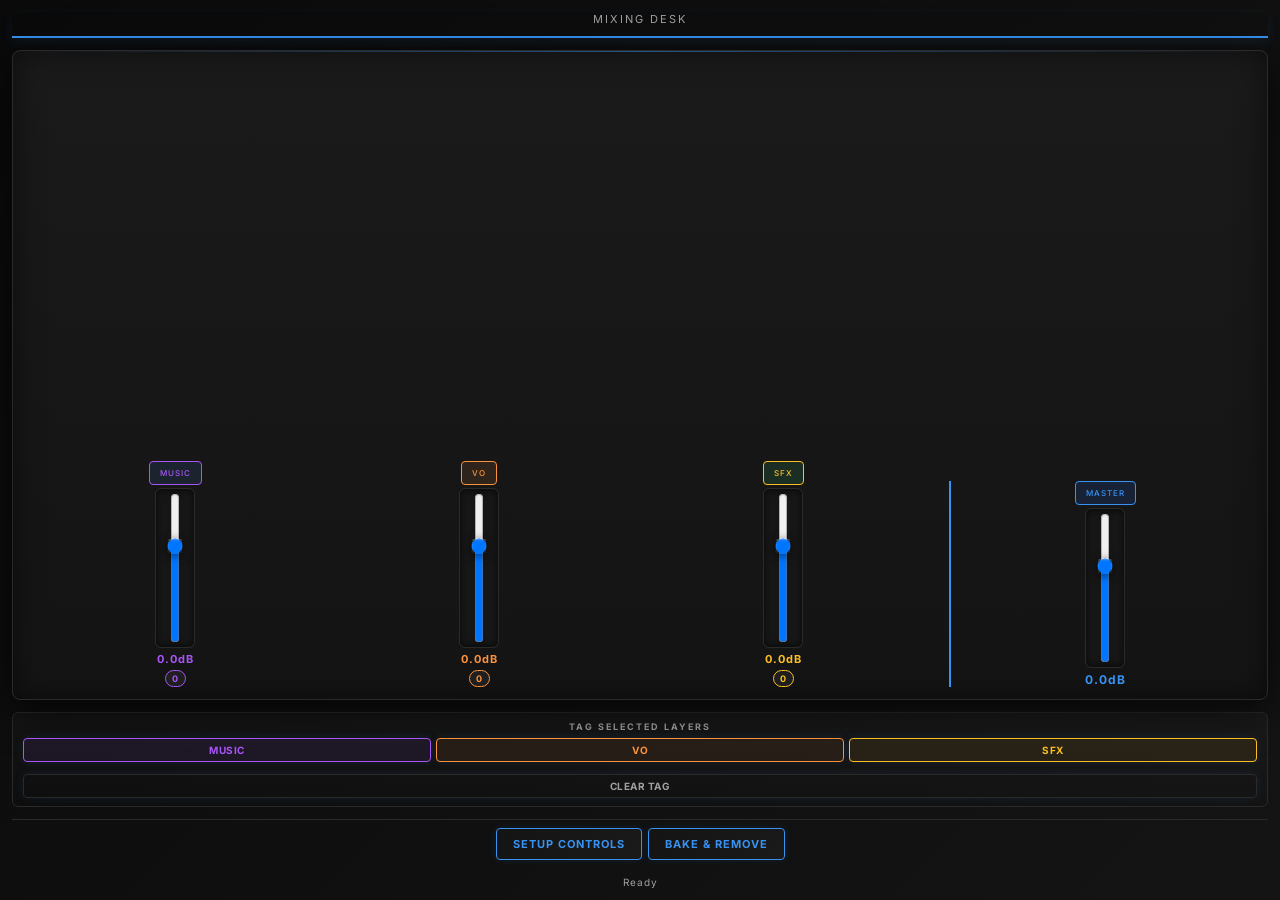
<file: index.html>
<!DOCTYPE html>
<html lang="en">
<head>
    <meta charset="UTF-8">
    <meta name="viewport" content="width=device-width, initial-scale=1.0">
    <title>Audio Mixing Desk</title>
    <link href="https://fonts.googleapis.com/css2?family=Inter:wght@400;700&display=swap" rel="stylesheet">
    <style>
        * {
            margin: 0;
            padding: 0;
            box-sizing: border-box;
        }

        :root {
            --bg-primary: #0a0a0a;
            --bg-secondary: #141414;
            --bg-tertiary: #1a1a1a;
            --accent-primary: #3892f2;
            --accent-secondary: #ff6b35;
            --accent-music: #a855f7;
            --accent-vo: #fb923c;
            --accent-sfx: #fbbf24;
            --text-primary: #ffffff;
            --text-secondary: #a0a0a0;
            --border-color: #2a2a2a;
            --slider-track: #1a1a1a;
        }

        html, body {
            width: 100%;
            height: 100%;
            background: linear-gradient(135deg, var(--bg-primary) 0%, var(--bg-secondary) 100%);
            font-family: 'Inter', sans-serif;
            color: var(--text-primary);
            overflow: hidden;
        }

        .mixer-container {
            display: flex;
            flex-direction: column;
            height: 100vh;
            padding: 12px;
            gap: 12px;
        }


        .mixer-header {
            text-align: center;
            border-bottom: 2px solid var(--accent-primary);
            padding-bottom: 10px;
            box-shadow: 0 4px 12px rgba(56, 146, 242, 0.1);
        }

        .mixer-header p {
            font-size: 11px;
            color: var(--text-secondary);
            letter-spacing: 2px;
            text-transform: uppercase;
        }

        .mixer-desk {
            display: flex;
            justify-content: flex-start;
            align-items: flex-end;
            flex: 1;
            gap: 12px;
            background: linear-gradient(180deg, var(--bg-tertiary) 0%, var(--bg-secondary) 100%);
            border: 1px solid var(--border-color);
            border-radius: 8px;
            padding: 12px 16px;
            box-shadow: inset 0 0 30px rgba(0, 0, 0, 0.5), 0 10px 40px rgba(0, 0, 0, 0.7);
            position: relative;
        }

        .mixer-desk::before {
            content: '';
            position: absolute;
            top: 0;
            left: 0;
            right: 0;
            height: .5px;
            background: linear-gradient(90deg, transparent, var(--accent-primary) 50%, transparent);
            opacity: 0.5;
        }

        .channel-strip {
            display: flex;
            flex-direction: column;
            align-items: center;
            gap: 3px;
            flex: 1;
            max-width: none;
        }

        .channel-label {
            font-size: 8px;
            font-weight: 500;
            letter-spacing: 1px;
            text-transform: uppercase;
            padding: 6px 10px;
            border-radius: 4px;
            border: 1px solid currentColor;
            transition: all 0.3s ease;
        }

        .channel-strip.music .channel-label {
            color: var(--accent-music);
            background: rgba(74, 158, 255, 0.1);
        }

        .channel-strip.vo .channel-label {
            color: var(--accent-vo);
            background: rgba(255, 154, 74, 0.1);
        }

        .channel-strip.sfx .channel-label {
            color: var(--accent-sfx);
            background: rgba(74, 255, 154, 0.1);
        }

        .channel-strip.master .channel-label {
            color: var(--accent-primary);
            background: rgba(37, 99, 235, 0.15);
            padding: 6px 10px;
            font-size: 8px;
        }


        /* Chrome & Safari */
        input[type="range"]::-webkit-slider-thumb {
            -webkit-appearance: none;
            appearance: none;
            width: 44px;
            height: 12px;
            background: linear-gradient(180deg, #ffffff 0%, #e0e0e0 50%, #c0c0c0 100%);
            border: 1px solid #404040;
            border-radius: 3px;
            cursor: grab;
            box-shadow: 0 2px 8px rgba(0, 0, 0, 0.5), inset 0 1px 2px rgba(255, 255, 255, 0.3);
            transition: all 0.1s ease;
        }

        input[type="range"]::-webkit-slider-thumb:active {
            cursor: grabbing;
            box-shadow: 0 4px 12px rgba(0, 212, 255, 0.4), inset 0 1px 2px rgba(255, 255, 255, 0.3);
            background: linear-gradient(180deg, #ffffff 0%, #f0f0f0 50%, #e0e0e0 100%);
        }

        input[type="range"]::-webkit-slider-runnable-track {
            background: transparent;
            height: 4px;
            border: none;
            border-radius: 2px;
        }

        /* Firefox */
        input[type="range"]::-moz-range-thumb {
            width: 44px;
            height: 12px;
            background: linear-gradient(180deg, #ffffff 0%, #e0e0e0 50%, #c0c0c0 100%);
            border: 1px solid #404040;
            border-radius: 3px;
            cursor: grab;
            box-shadow: 0 2px 8px rgba(0, 0, 0, 0.5), inset 0 1px 2px rgba(255, 255, 255, 0.3);
            transition: all 0.1s ease;
        }

        input[type="range"]::-moz-range-thumb:active {
            cursor: grabbing;
            box-shadow: 0 4px 12px rgba(0, 212, 255, 0.4), inset 0 1px 2px rgba(255, 255, 255, 0.3);
            background: linear-gradient(180deg, #ffffff 0%, #f0f0f0 50%, #e0e0e0 100%);
        }

        input[type="range"]::-moz-range-track {
            background: transparent;
            border: none;
        }

        .slider-value {
            font-size: 11px;
            font-weight: 700;
            letter-spacing: 1px;
            color: var(--text-secondary);
            min-width: 30px;
            text-align: center;
            height: 16px;
            display: flex;
            align-items: center;
            justify-content: center;
        }

        .channel-strip.music .slider-value {
            color: var(--accent-music);
        }

        .channel-strip.vo .slider-value {
            color: var(--accent-vo);
        }

        .channel-strip.sfx .slider-value {
            color: var(--accent-sfx);
        }

        .channel-strip.master .slider-value {
            color: var(--accent-primary);
            font-size: 12px;
        }

        .mixer-footer {
            display: flex;
            gap: 6px;
            justify-content: center;
            padding-top: 8px;
            border-top: 1px solid var(--border-color);
        }

        button {
            padding: 8px 16px;
            background: linear-gradient(135deg, var(--bg-secondary) 0%, var(--bg-tertiary) 100%);
            border: 1px solid var(--accent-primary);
            color: var(--accent-primary);
            font-family: 'Inter', sans-serif;
            font-size: 11px;
            font-weight: 700;
            letter-spacing: 1px;
            text-transform: uppercase;
            border-radius: 4px;
            cursor: pointer;
            transition: all 0.3s ease;
            box-shadow: 0 0 10px rgba(56, 146, 242, 0.1);
        }

        button:hover {
            background: linear-gradient(135deg, var(--accent-primary) 0%, rgba(56, 146, 242, 0.2) 100%);
            box-shadow: 0 0 20px rgba(56, 146, 242, 0.3);
            transform: translateY(-2px);
        }

        button:active {
            transform: translateY(0);
            box-shadow: 0 0 10px rgba(56, 146, 242, 0.2);
        }

        .slider-container {
            display: flex;
            flex-direction: column;
            align-items: center;
            gap: 6px;
            flex: 1;
            justify-content: flex-end;
            height: 180px;
        }

        .slider-wrapper {
            height: 160px;
            width: 40px;
            display: flex;
            align-items: center;
            justify-content: center;
            position: relative;
            background: linear-gradient(90deg, var(--slider-track) 0%, var(--bg-secondary) 50%, var(--slider-track) 100%);
            border: 1px solid var(--border-color);
            border-radius: 6px;
            box-shadow: inset 0 0 10px rgba(0, 0, 0, 0.8);
        }

        input[type="range"] {
            -webkit-appearance: slider-vertical;
            appearance: slider-vertical;
            writing-mode: bt-lr;
            transform: rotate(0deg);
            width: 32px;
            height: 150px;
            cursor: pointer;
            background: transparent;
        }

        .channel-strip.master {
            order: 4;
            margin-left: 8px;
            padding-left: 8px;
            border-left: 2px solid var(--accent-primary);
        }

        .channel-strip.music {
            order: 1;
        }

        .channel-strip.vo {
            order: 2;
        }

        .channel-strip.sfx {
            order: 3;
        }

        /* Status indicator */
        .status {
            font-size: 10px;
            color: var(--text-secondary);
            text-align: center;
            letter-spacing: 1px;
            padding-top: 4px;
        }

        .status.active {
            color: var(--accent-primary);
            animation: pulse 2s infinite;
        }

        @keyframes pulse {
            0%, 100% { opacity: 0.6; }
            50%       { opacity: 1; }
        }

        /* ---- MDtag tagging section ---- */
        .tag-section {
            background: linear-gradient(180deg, rgba(255,255,255,0.03) 0%, transparent 100%);
            border: 1px solid var(--border-color);
            border-radius: 6px;
            padding: 8px 10px;
            display: flex;
            flex-direction: column;
            gap: 6px;
        }

        .tag-section-title {
            font-size: 9px;
            font-weight: 700;
            letter-spacing: 2px;
            text-transform: uppercase;
            color: var(--text-secondary);
            text-align: center;
        }

        .tag-row {
            display: flex;
            gap: 5px;
            justify-content: center;
        }

        .tag-btn {
            flex: 1;
            padding: 5px 4px;
            font-size: 10px;
            font-weight: 700;
            letter-spacing: 0.5px;
            text-transform: uppercase;
            border-radius: 4px;
            cursor: pointer;
            border: 1px solid;
            transition: all 0.2s ease;
            font-family: 'Inter', sans-serif;
            position: relative;
        }

        .tag-btn-music {
            color: var(--accent-music);
            border-color: var(--accent-music);
            background: rgba(168,85,247,0.08);
        }
        .tag-btn-music:hover {
            background: rgba(168,85,247,0.22);
            box-shadow: 0 0 12px rgba(168,85,247,0.3);
            transform: translateY(-1px);
        }

        .tag-btn-vo {
            color: var(--accent-vo);
            border-color: var(--accent-vo);
            background: rgba(251,146,60,0.08);
        }
        .tag-btn-vo:hover {
            background: rgba(251,146,60,0.22);
            box-shadow: 0 0 12px rgba(251,146,60,0.3);
            transform: translateY(-1px);
        }

        .tag-btn-sfx {
            color: var(--accent-sfx);
            border-color: var(--accent-sfx);
            background: rgba(251,191,36,0.08);
        }
        .tag-btn-sfx:hover {
            background: rgba(251,191,36,0.22);
            box-shadow: 0 0 12px rgba(251,191,36,0.3);
            transform: translateY(-1px);
        }

        .tag-btn-clear {
            color: var(--text-secondary);
            border-color: var(--border-color);
            background: transparent;
        }
        .tag-btn-clear:hover {
            background: rgba(255,255,255,0.06);
            color: var(--text-primary);
            transform: translateY(-1px);
        }

        .tag-btn-overlay {
            color: #34d399;
            border-color: #34d399;
            background: rgba(52,211,153,0.08);
        }
        .tag-btn-overlay:hover {
            background: rgba(52,211,153,0.22);
            box-shadow: 0 0 12px rgba(52,211,153,0.3);
            transform: translateY(-1px);
        }

        /* Layer count badges shown inside each channel strip */
        .layer-count {
            font-size: 9px;
            font-weight: 700;
            letter-spacing: 1px;
            color: var(--text-secondary);
            background: rgba(255,255,255,0.05);
            border: 1px solid var(--border-color);
            border-radius: 10px;
            padding: 2px 6px;
            min-width: 20px;
            text-align: center;
        }

        .channel-strip.music .layer-count { color: var(--accent-music); border-color: var(--accent-music); }
        .channel-strip.vo    .layer-count { color: var(--accent-vo);    border-color: var(--accent-vo);    }
        .channel-strip.sfx   .layer-count { color: var(--accent-sfx);   border-color: var(--accent-sfx);   }
    </style>
</head>
<body>
    <div class="mixer-container">
        <div class="mixer-header">
            <p>Mixing Desk</p>
        </div>

        <div class="mixer-desk">
            <!-- Master Channel -->
            <div class="channel-strip master">
                <div class="channel-label">Master</div>
                <div class="slider-container">
                    <div class="slider-wrapper">
                        <input type="range" id="masterSlider" min="-48" max="24" value="0" step="0.5" class="vertical-slider">
                    </div>
                </div>
                <div class="slider-value"><span id="masterValue">0</span>dB</div>
            </div>

            <!-- Music Channel -->
            <div class="channel-strip music">
                <div class="channel-label">Music</div>
                <div class="slider-container">
                    <div class="slider-wrapper">
                        <input type="range" id="musicSlider" min="-48" max="24" value="0" step="0.5" class="vertical-slider">
                    </div>
                </div>
                <div class="slider-value"><span id="musicValue">0</span>dB</div>
                <div class="layer-count" id="musicCount">0</div>
            </div>

            <!-- VO Channel -->
            <div class="channel-strip vo">
                <div class="channel-label">VO</div>
                <div class="slider-container">
                    <div class="slider-wrapper">
                        <input type="range" id="voSlider" min="-48" max="24" value="0" step="0.5" class="vertical-slider">
                    </div>
                </div>
                <div class="slider-value"><span id="voValue">0</span>dB</div>
                <div class="layer-count" id="voCount">0</div>
            </div>

            <!-- SFX Channel -->
            <div class="channel-strip sfx">
                <div class="channel-label">SFX</div>
                <div class="slider-container">
                    <div class="slider-wrapper">
                        <input type="range" id="sfxSlider" min="-48" max="24" value="0" step="0.5" class="vertical-slider">
                    </div>
                </div>
                <div class="slider-value"><span id="sfxValue">0</span>dB</div>
                <div class="layer-count" id="sfxCount">0</div>
            </div>
        </div>

        <!-- MDtag layer-tagging section -->
        <div class="tag-section">
            <div class="tag-section-title">Tag Selected Layers</div>
            <div class="tag-row">
                <button class="tag-btn tag-btn-music" id="tagMusicBtn">Music</button>
                <button class="tag-btn tag-btn-vo" id="tagVOBtn">VO</button>
                <button class="tag-btn tag-btn-sfx" id="tagSFXBtn">SFX</button>
            </div>
            <div class="tag-row" style="margin-top: 6px;">
                <button class="tag-btn tag-btn-clear" id="tagClearBtn" style="flex: 1;">Clear Tag</button>
            </div>
        </div>

        <div class="mixer-footer">
            <button id="setupBtn">Setup Controls</button>
            <button id="bakeBtn">Bake &amp; Remove</button>
        </div>
        <div class="status" id="status">Ready</div>
    </div>

    <script src="js/CSInterface.js"></script>
    <script src="js/main.js"></script>
</body>
</html>
</file>
